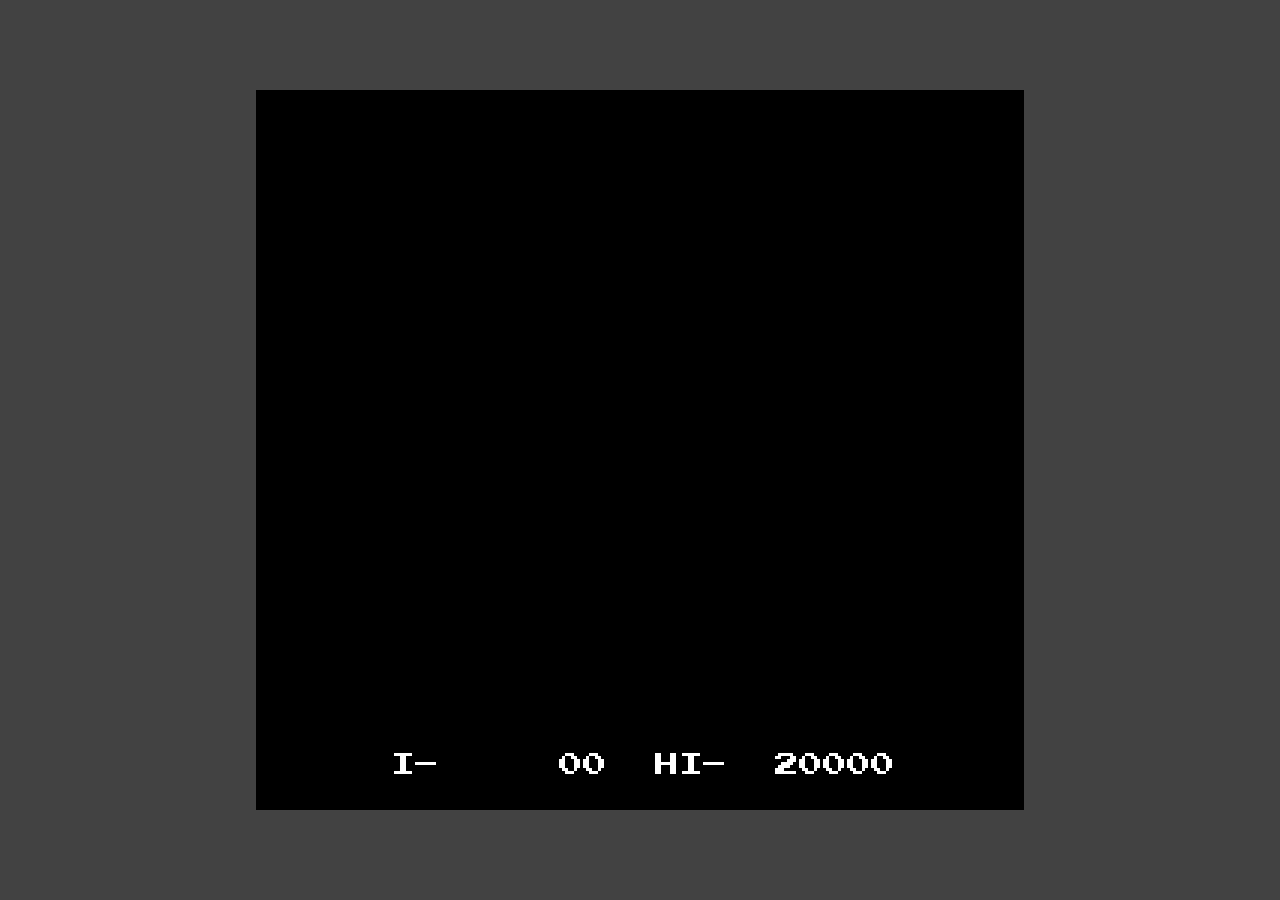
<file: index.html>
<!DOCTYPE html>
<html lang="en">
  <head>
    <meta charset="UTF-8" />
    <meta http-equiv="X-UA-Compatible" content="IE=edge" />
    <meta name="viewport" content="width=device-width, initial-scale=1.0" />
    <link rel="icon" type="image/x-icon" href="./favicon.png" />
    <link rel="stylesheet" href="./style.css" />
    <title>Battle City IO</title>
    <base href="https://stepanoidteam.github.io/battle-city-io/" />
    <script src="./script.js" defer type="module"></script>
  </head>
  <body>
    <audio id="tankMove" src="./sounds/tank-move.mp3"></audio>
    <audio id="addingScores" src="./sounds/hi-scores-point.mp3"></audio>

    <div id="canvasContainer">
      <canvas id="canvasBg"></canvas>
      <canvas id="canvasGame"></canvas>
      <canvas id="sprites"></canvas>
    </div>
  </body>
</html>
</file>
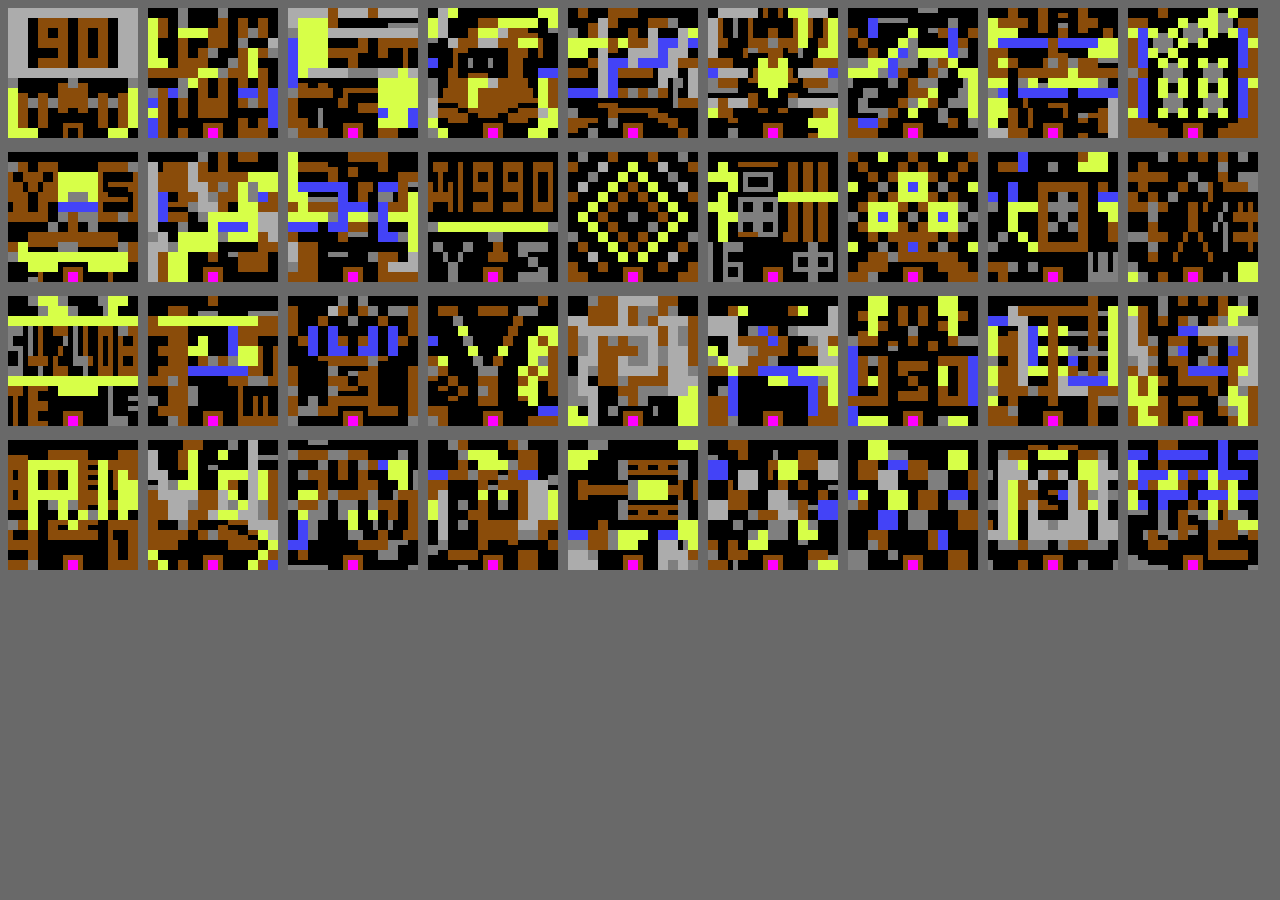
<file: maps/1990/preview.html>
<!DOCTYPE html>
<html lang="en">
  <head>
    <meta charset="UTF-8" />
    <meta http-equiv="X-UA-Compatible" content="IE=edge" />
    <meta name="viewport" content="width=device-width, initial-scale=1.0" />
    <title>Map Preview</title>
    <style>
      body {
        display: flex;
        gap: 10px;
        flex-wrap: wrap;
        background-color: dimgray;
      }
    </style>
  </head>
  <body>
    <script type="module">
      import maps from "./maps.js";
      import { preview } from "../preview.js";

      preview(maps);
    </script>
  </body>
</html>
</file>
<file: style.css>
[hidden] {
  display: none !important;
}

body {
  margin: 0;
  background-color: #424242;

  height: 100vh;
  width: 100vw;

  display: flex;
  align-items: center;
  justify-content: center;
}

canvas {
  left: 0;
  top: 0;
  position: absolute;
  image-rendering: pixelated;
}

#canvasContainer {
  position: relative;
  width: var(--width);
  height: var(--height);
  background-color: black;
}

.sidebar {
  position: relative;
  margin-left: auto;

  display: flex;
  flex-direction: column;
  justify-content: center;

  width: calc(var(--spriteSize) * var(--scale) * 2px);
  height: 100%;

  border: 1px solid;
  box-sizing: border-box;
}
</file>
